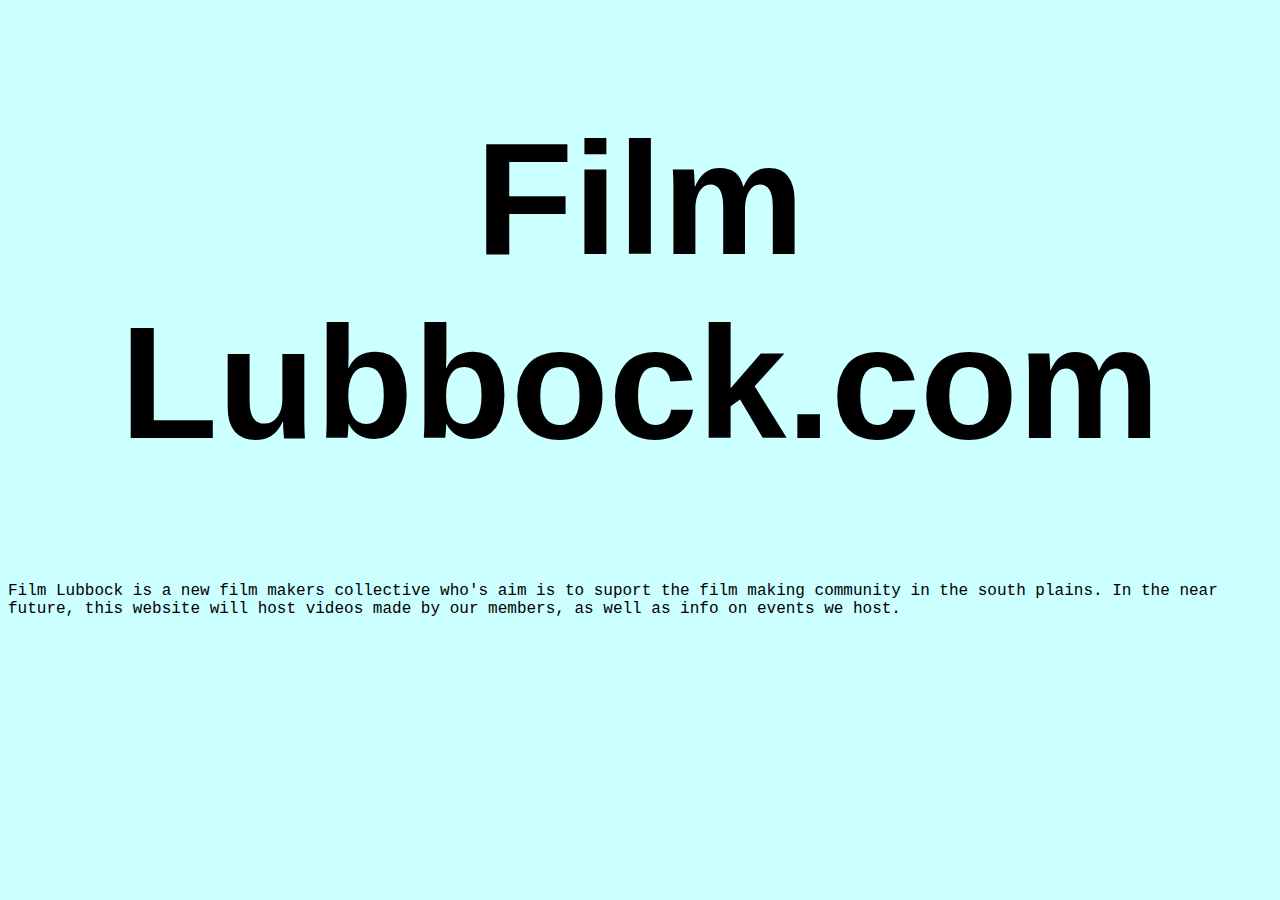
<file: index.html>
<!DOCTYPE html>

<html>
	<head>
		<title>Film Lubbock</title>
		<link rel="stylesheet" type="text/css" href="style.css">
	</head>

	<body>
		<div class="title">
			<h1>Film Lubbock.com</h1>
		</div>
	<div class="body-text">
		<p>
		Film Lubbock is a new film makers collective who's aim is to suport the film making community in the south plains. In the near future, this website will host videos made by our members, as well as info on events we host.
		</p>
	</div>
	</body>
<html>
</file>
<file: style.css>
h1 { 
font-weight: 900;
font-size: 10em;
font-family: helvetica,  sans-serif;
}

p {
font-size: 1em;
}

body {
background-color: #CCFFFF;
}
.title {
text-align: center;
word-wrap: break-word;
}
.body-text {
font-family: courier new, courier, monospace;
word_wrap: normal;
}

.error-text {
#background-color: #FF0033;
color: black;
text-align: center;
}

.error-body {
text-align: center;
color:black;
text-outline:
}
</file>
